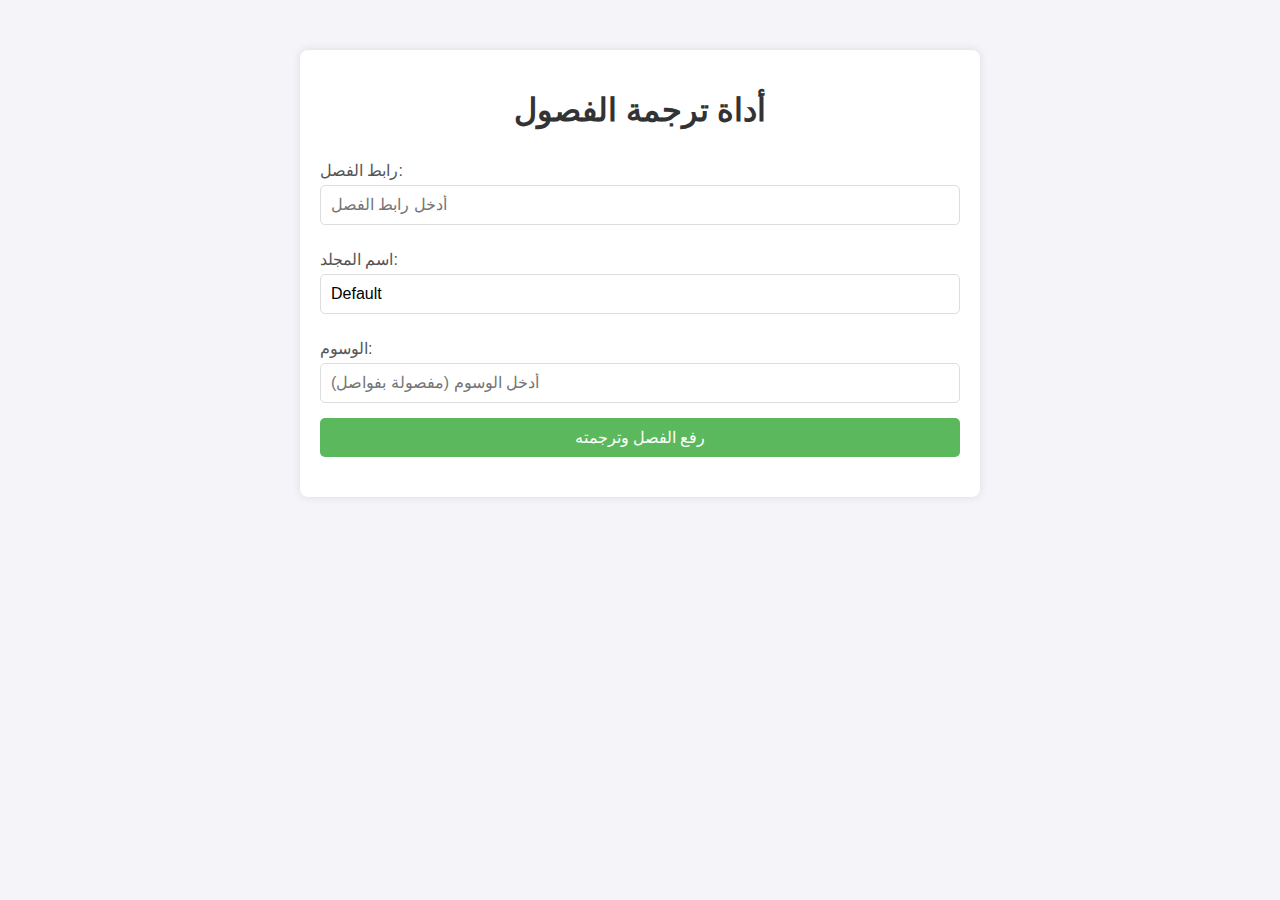
<file: templat/index.html>
<!DOCTYPE html>
<html lang="en">
<head>
    <meta charset="UTF-8">
    <meta name="viewport" content="width=device-width, initial-scale=1.0">
    <title>أداة ترجمة الفصول</title>
    <style>
        body {
            font-family: Arial, sans-serif;
            background-color: #f4f4f9;
            margin: 0;
            padding: 0;
        }

        .container {
            width: 50%;
            margin: 50px auto;
            background: #fff;
            padding: 20px;
            box-shadow: 0px 0px 10px rgba(0, 0, 0, 0.1);
            border-radius: 8px;
        }

        h1 {
            text-align: center;
            color: #333;
        }

        form {
            display: flex;
            flex-direction: column;
        }

        label {
            margin: 10px 0 5px;
            color: #555;
        }

        input {
            padding: 10px;
            font-size: 1rem;
            margin-bottom: 15px;
            border: 1px solid #ddd;
            border-radius: 5px;
        }

        button {
            padding: 10px;
            background-color: #5cb85c;
            color: white;
            border: none;
            border-radius: 5px;
            font-size: 1rem;
            cursor: pointer;
        }

        button:hover {
            background-color: #4cae4c;
        }

        #responseMessage {
            margin-top: 20px;
            color: #333;
            text-align: center;
        }
    </style>
</head>
<body>
    <div class="container">
        <h1>أداة ترجمة الفصول</h1>

        <form id="uploadForm">
            <label for="chapterLink">رابط الفصل:</label>
            <input type="text" id="chapterLink" name="chapterLink" placeholder="أدخل رابط الفصل" required>

            <label for="folderName">اسم المجلد:</label>
            <input type="text" id="folderName" name="folderName" placeholder="أدخل اسم المجلد" value="Default">

            <label for="tags">الوسوم:</label>
            <input type="text" id="tags" name="tags" placeholder="أدخل الوسوم (مفصولة بفواصل)">

            <button type="submit">رفع الفصل وترجمته</button>
        </form>

        <div id="responseMessage"></div>
    </div>

    <script>
        document.getElementById("uploadForm").addEventListener("submit", async function (e) {
            e.preventDefault();

            const chapterLink = document.getElementById("chapterLink").value;
            const folderName = document.getElementById("folderName").value || "Default";
            const tags = document.getElementById("tags").value.split(",");

            const responseMessage = document.getElementById("responseMessage");
            responseMessage.textContent = "جارٍ معالجة الفصل...";

            try {
                const response = await fetch("/process_and_upload", {
                    method: "POST",
                    headers: {
                        "Content-Type": "application/json",
                    },
                    body: JSON.stringify({ chapterLink, folderName, tags }),
                });

                const result = await response.json();

                if (response.ok) {
                    responseMessage.textContent = result.message;
                } else {
                    responseMessage.textContent = `خطأ: ${result.error}`;
                }
            } catch (error) {
                responseMessage.textContent = `حدث خطأ أثناء الإرسال: ${error.message}`;
            }
        });
    </script>
</body>
          </html>
</file>
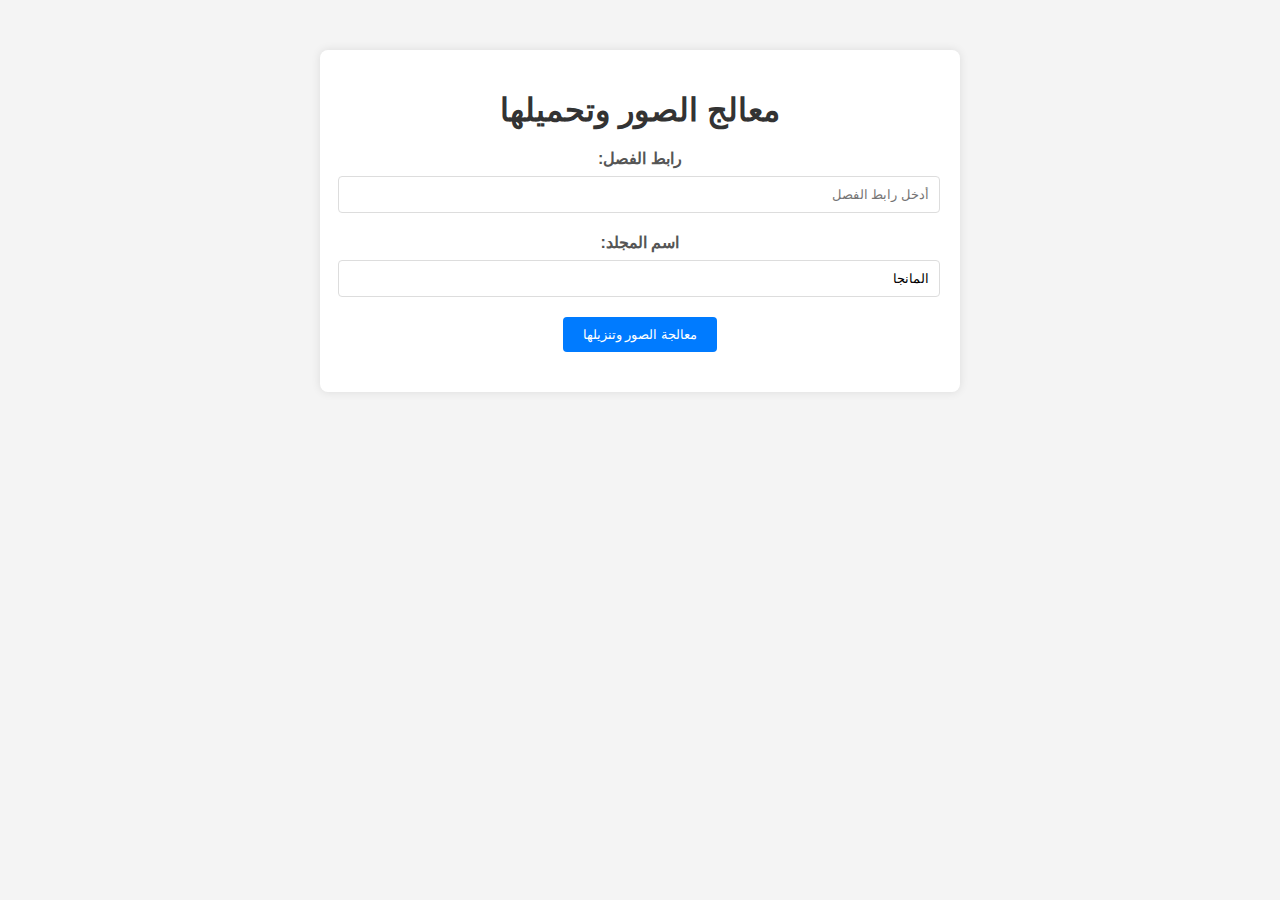
<file: templates/index.html>
<!DOCTYPE html>
<html lang="ar" dir="rtl">
<head>
    <meta charset="UTF-8">
    <meta name="viewport" content="width=device-width, initial-scale=1.0">
    <title>معالج الصور</title>
    <link rel="stylesheet" href="/static/css/styles.css">
</head>
<body>
    <div class="container">
        <h1>معالج الصور وتحميلها</h1>
        <form id="processForm">
            <label for="chapterLink">رابط الفصل:</label>
            <input type="url" id="chapterLink" name="chapterLink" placeholder="أدخل رابط الفصل" required>

            <label for="folderName">اسم المجلد:</label>
            <input type="text" id="folderName" name="folderName" placeholder="اسم المجلد" value="المانجا" required>

            <button type="submit">معالجة الصور وتنزيلها</button>
        </form>
        <div id="responseMessage"></div>
    </div>
    <script src="/static/js/script.js"></script>
</body>
</html>
</file>
<file: static/css/styles.css>
body {
    font-family: Arial, sans-serif;
    margin: 0;
    padding: 0;
    background-color: #f4f4f4;
    text-align: center;
}

.container {
    max-width: 600px;
    margin: 50px auto;
    padding: 20px;
    background: #fff;
    border-radius: 8px;
    box-shadow: 0 0 10px rgba(0, 0, 0, 0.1);
}

h1 {
    color: #333;
    margin-bottom: 20px;
}

form label {
    display: block;
    margin-bottom: 8px;
    font-weight: bold;
    color: #555;
}

form input {
    width: calc(100% - 20px);
    padding: 10px;
    margin-bottom: 20px;
    border: 1px solid #ddd;
    border-radius: 4px;
}

form button {
    padding: 10px 20px;
    background-color: #007bff;
    color: white;
    border: none;
    border-radius: 4px;
    cursor: pointer;
}

form button:hover {
    background-color: #0056b3;
}

#responseMessage {
    margin-top: 20px;
    color: #28a745;
}
</file>
